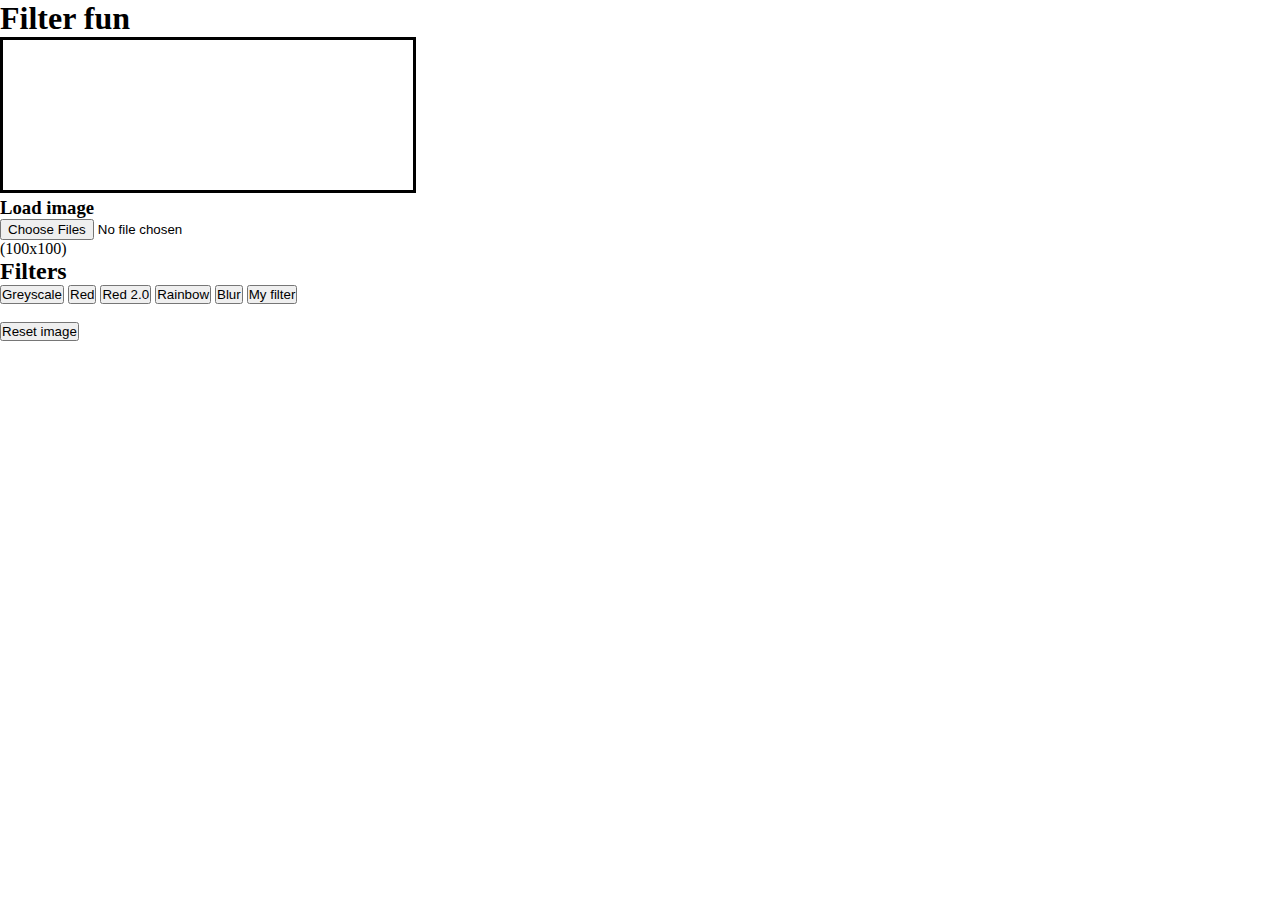
<file: week4/index.html>
<!DOCTYPE html>
<html lang="en">
<head>
  <meta charset="UTF-8">
  <meta name="viewport" content="width=device-width, initial-scale=1.0">
  <meta http-equiv="X-UA-Compatible" content="ie=edge">
  <link rel="stylesheet" href="style.css">
  <link rel="stylesheet" href="https://stackpath.bootstrapcdn.com/bootstrap/4.1.3/css/bootstrap.min.css" integrity="sha384-MCw98/SFnGE8fJT3GXwEOngsV7Zt27NXFoaoApmYm81iuXoPkFOJwJ8ERdknLPMO" crossorigin="anonymous">
  <script src="SimpleImage.js"></script>
  <script src="main.js"></script>
  <title>Document</title>
</head>
<body>
  <div class="container center">
    <h1 class="text-center">Filter fun</h1>
  </div>
  <div class="container">
    <div class="canvas-block">
      <canvas id="canvas1" class="canvas"></canvas>
    </div>
    <div class="files">
        <h3>Load image</h3>

      <div class="fground">
        <input type="file" 
          class="form-control-file"
          multiple="false" 
          accept="image/*" 
          id="fgfile" 
          name="file-foreground" 
          onchange="loadForegroundImage()">
          <p id="img-size">(100x100)</p>
      </div>
    </div>
    <div class="commands">
      <h2>Filters</h2>
      <button class="btn btn-secondary" onclick="makeGrey()">Greyscale</button>
      <button class="btn btn-danger" onclick="makeRed()">Red</button>
      <button class="btn btn-danger" onclick="makeRed2()">Red 2.0</button>
      <button class="btn btn-danger" onclick="makeRainbow()">Rainbow</button>
      <button class="btn btn-danger" onclick="makeBlur()">Blur</button>
      <button class="btn btn-danger" onclick="myFilter()">My filter</button>
      
    </div>
    <br>
    <div class="reset">
        <button class="btn" onclick="resetImg()">Reset image</button>
      </div>
  </div>
  
</body>
</html>
</file>
<file: week4/style.css>
* {margin: 0; padding: 0;}


.canvas {
  height: 150px;
  width: 32%;
  border-style: solid;
}
</file>
